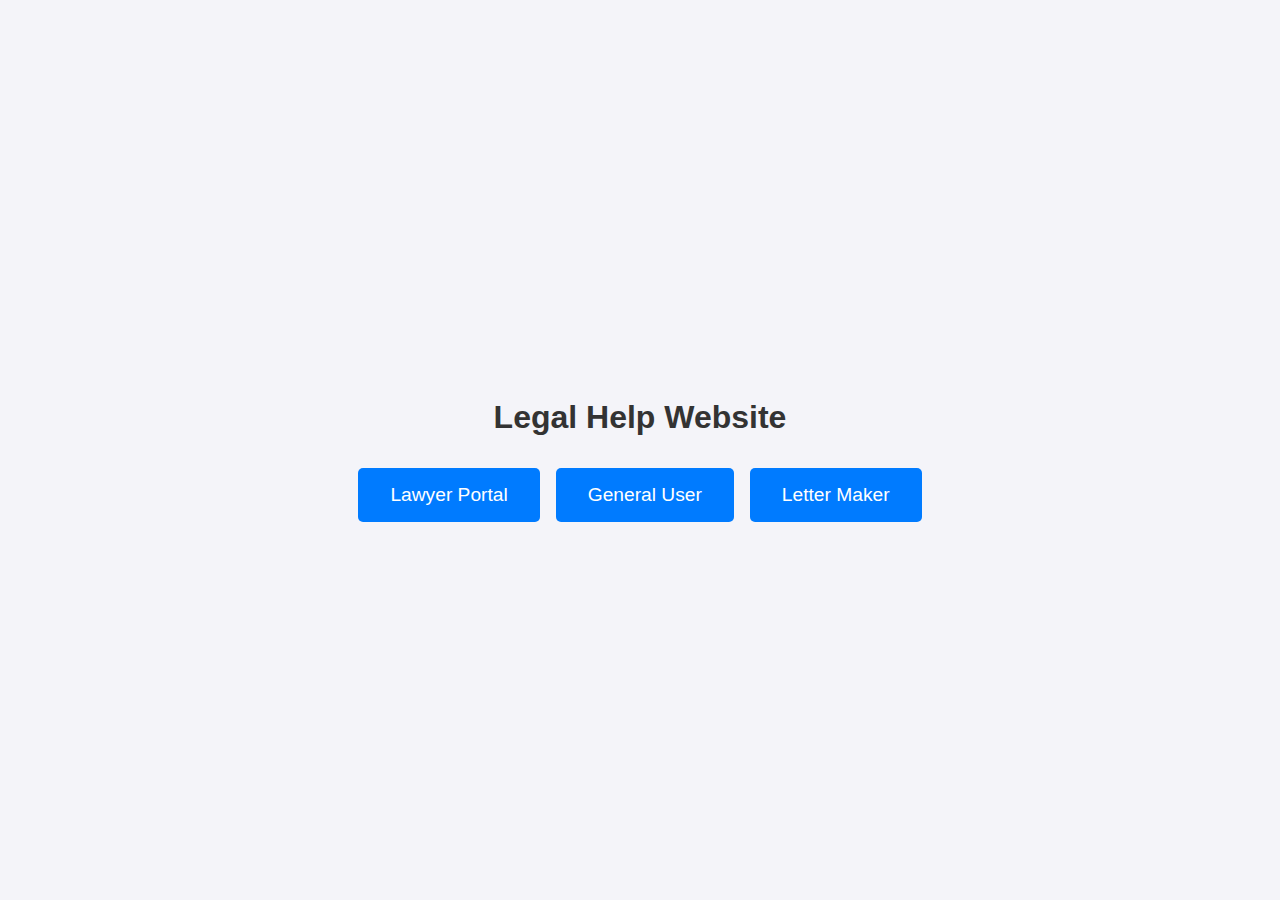
<file: index.html>
<!DOCTYPE html>
<html lang="en">
<head>
    <meta charset="UTF-8">
    <meta name="viewport" content="width=device-width, initial-scale=1.0">
    <title>Legal Help Website</title>
    <style>
        body {
            font-family: Arial, sans-serif;
            display: flex;
            flex-direction: column;
            align-items: center;
            justify-content: center;
            height: 100vh;
            margin: 0;
            background-color: #f4f4f9;
        }
        h1 {
            color: #333;
            margin-bottom: 2rem;
        }
        .button-container {
            display: flex;
            gap: 1rem;
        }
        .button {
            padding: 1rem 2rem;
            font-size: 1.2rem;
            color: white;
            background-color: #007bff;
            border: none;
            border-radius: 5px;
            text-decoration: none;
            text-align: center;
            transition: background-color 0.3s;
        }
        .button:hover {
            background-color: #0056b3;
        }
    </style>
</head>
<body>
    <h1>Legal Help Website</h1>
    <div class="button-container">
        <a href="http://localhost:5000" class="button">Lawyer Portal</a>
        <a href="http://localhost:5001" class="button">General User</a>
        <a href="http://localhost:5002" class="button">Letter Maker</a>
    </div>
</body>
</html>
</file>
